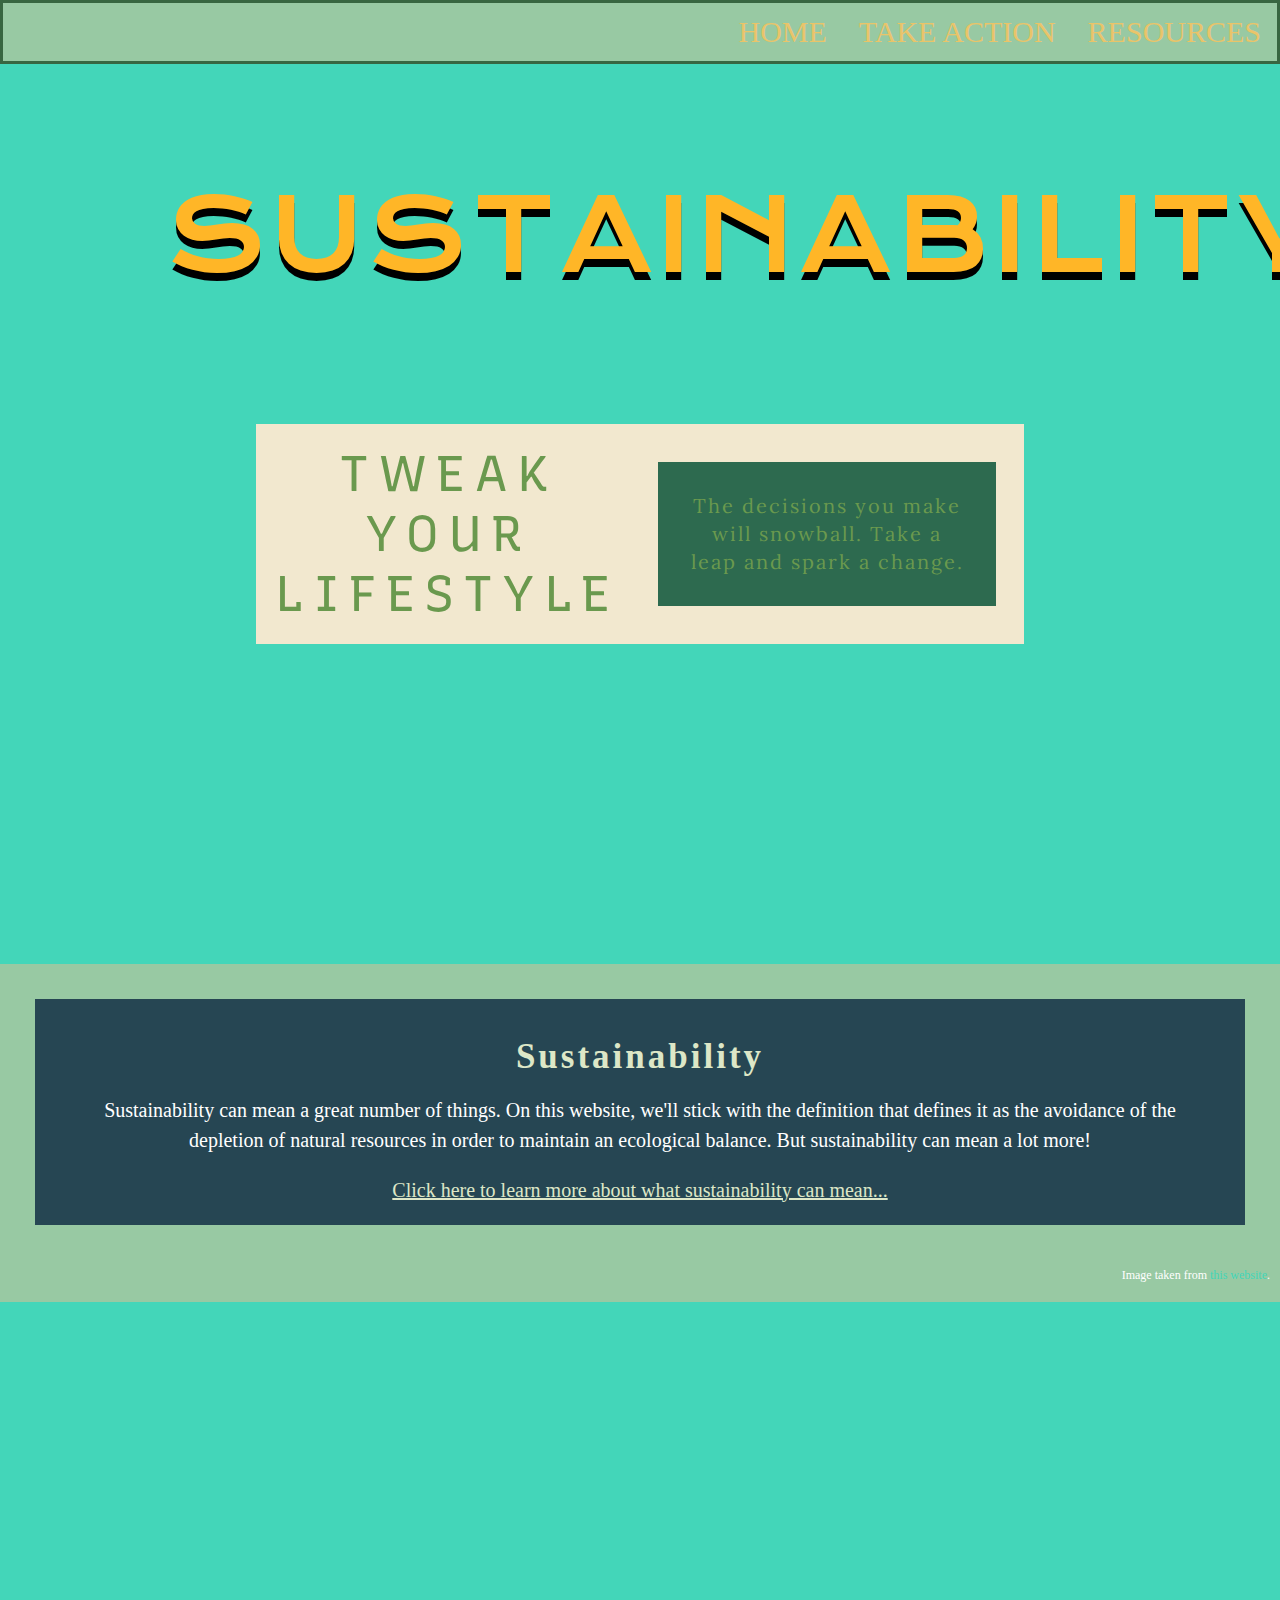
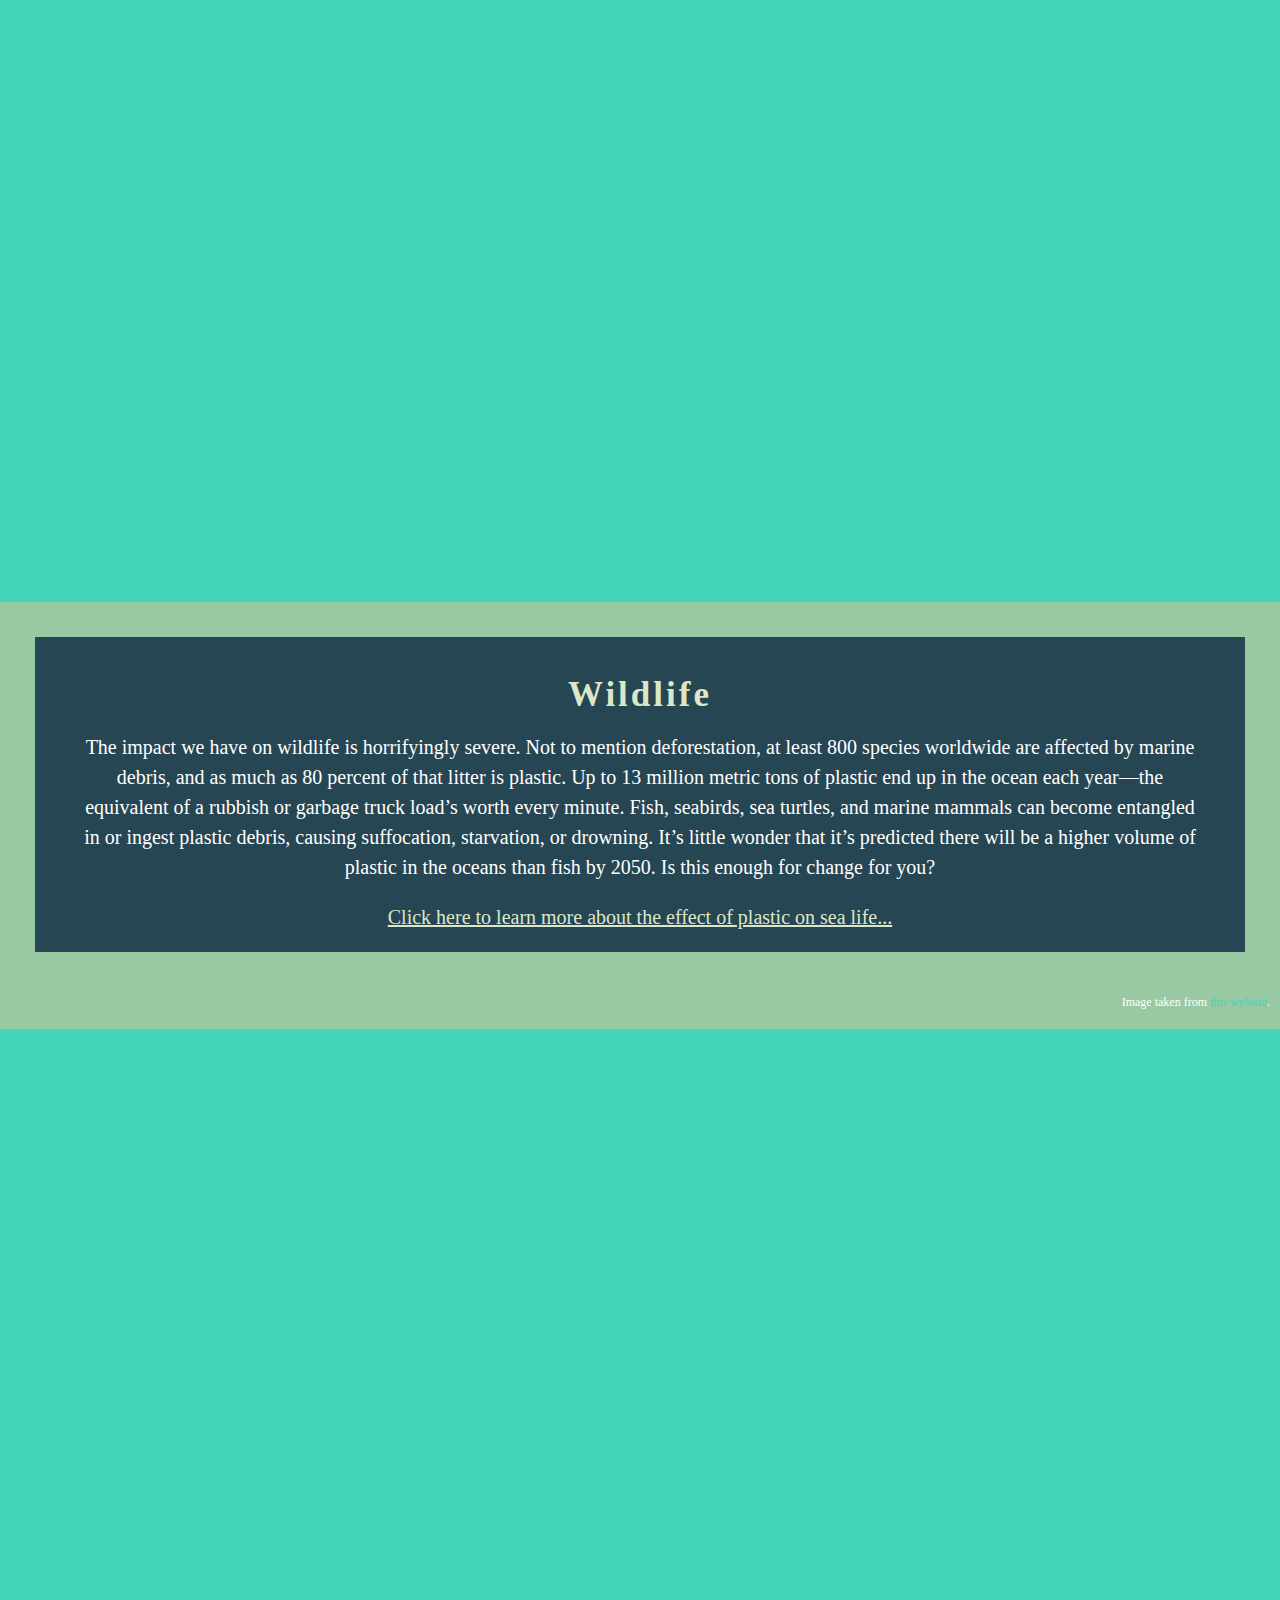
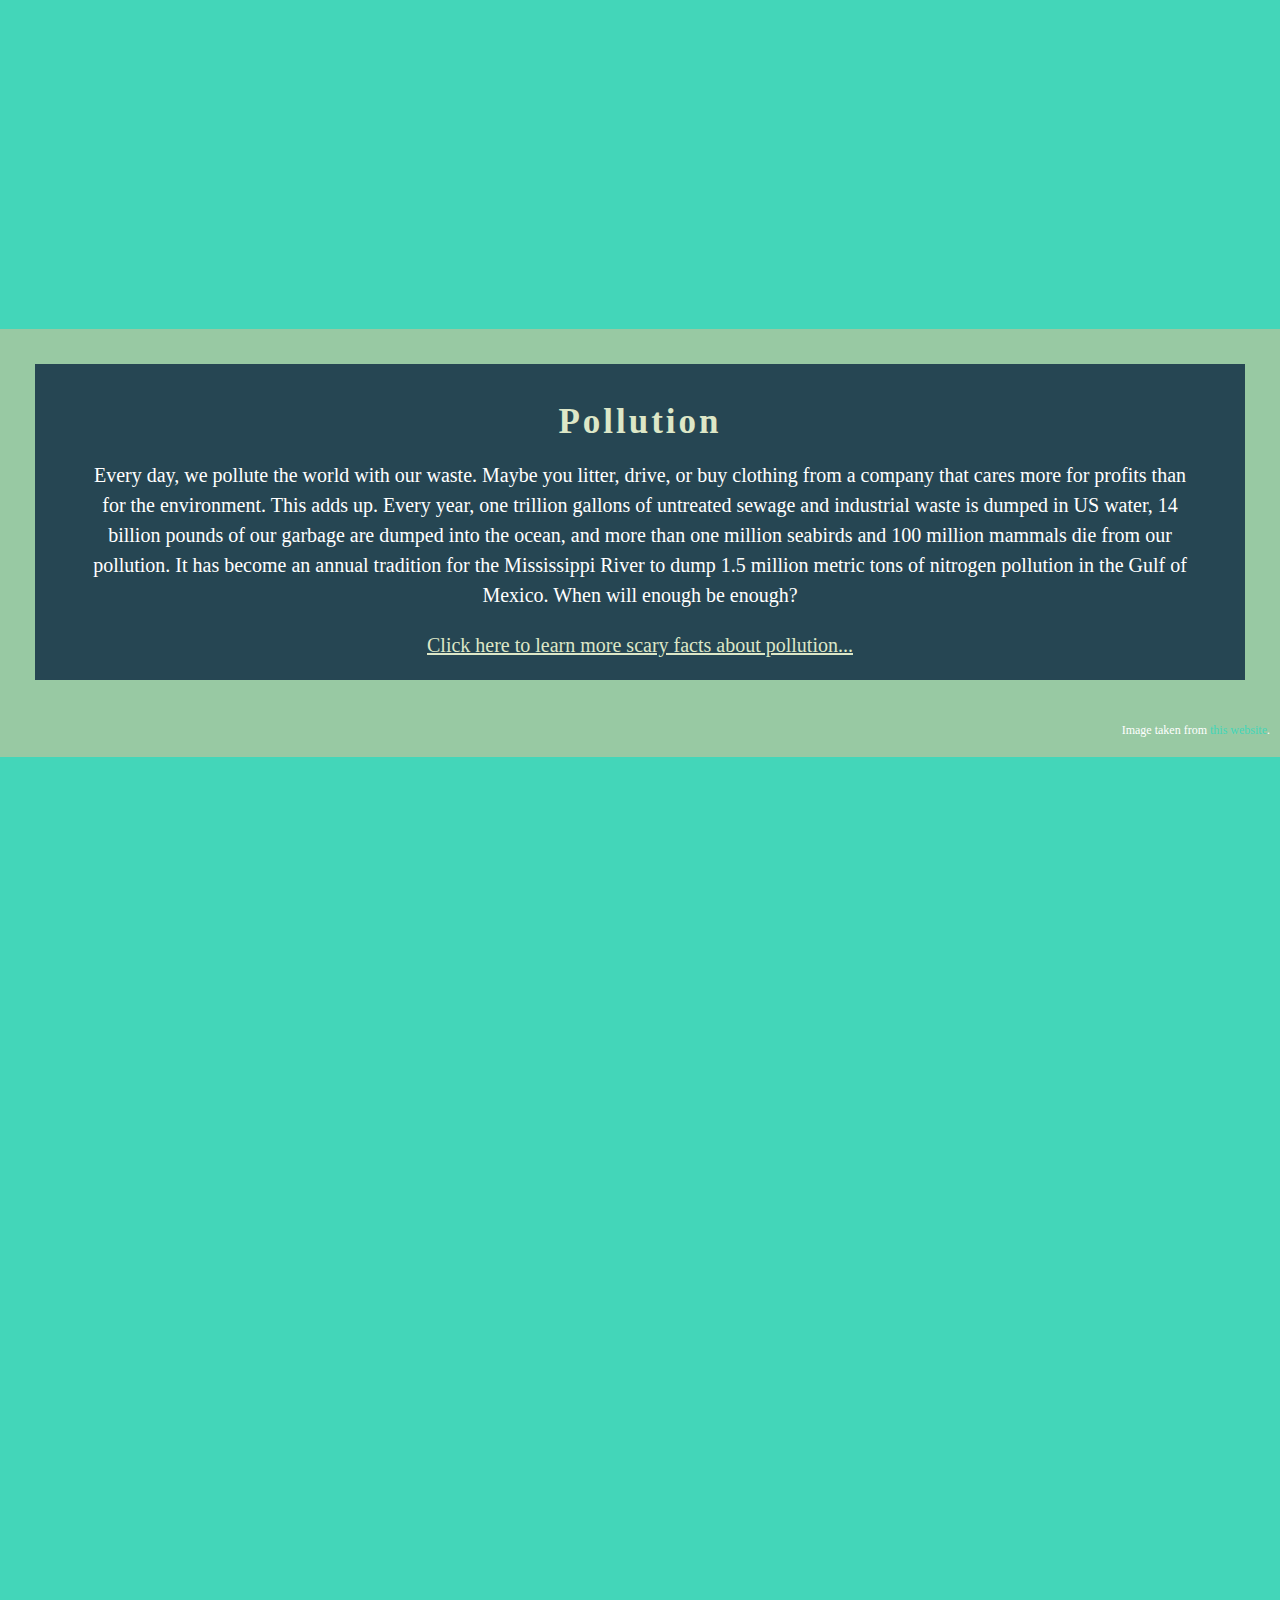
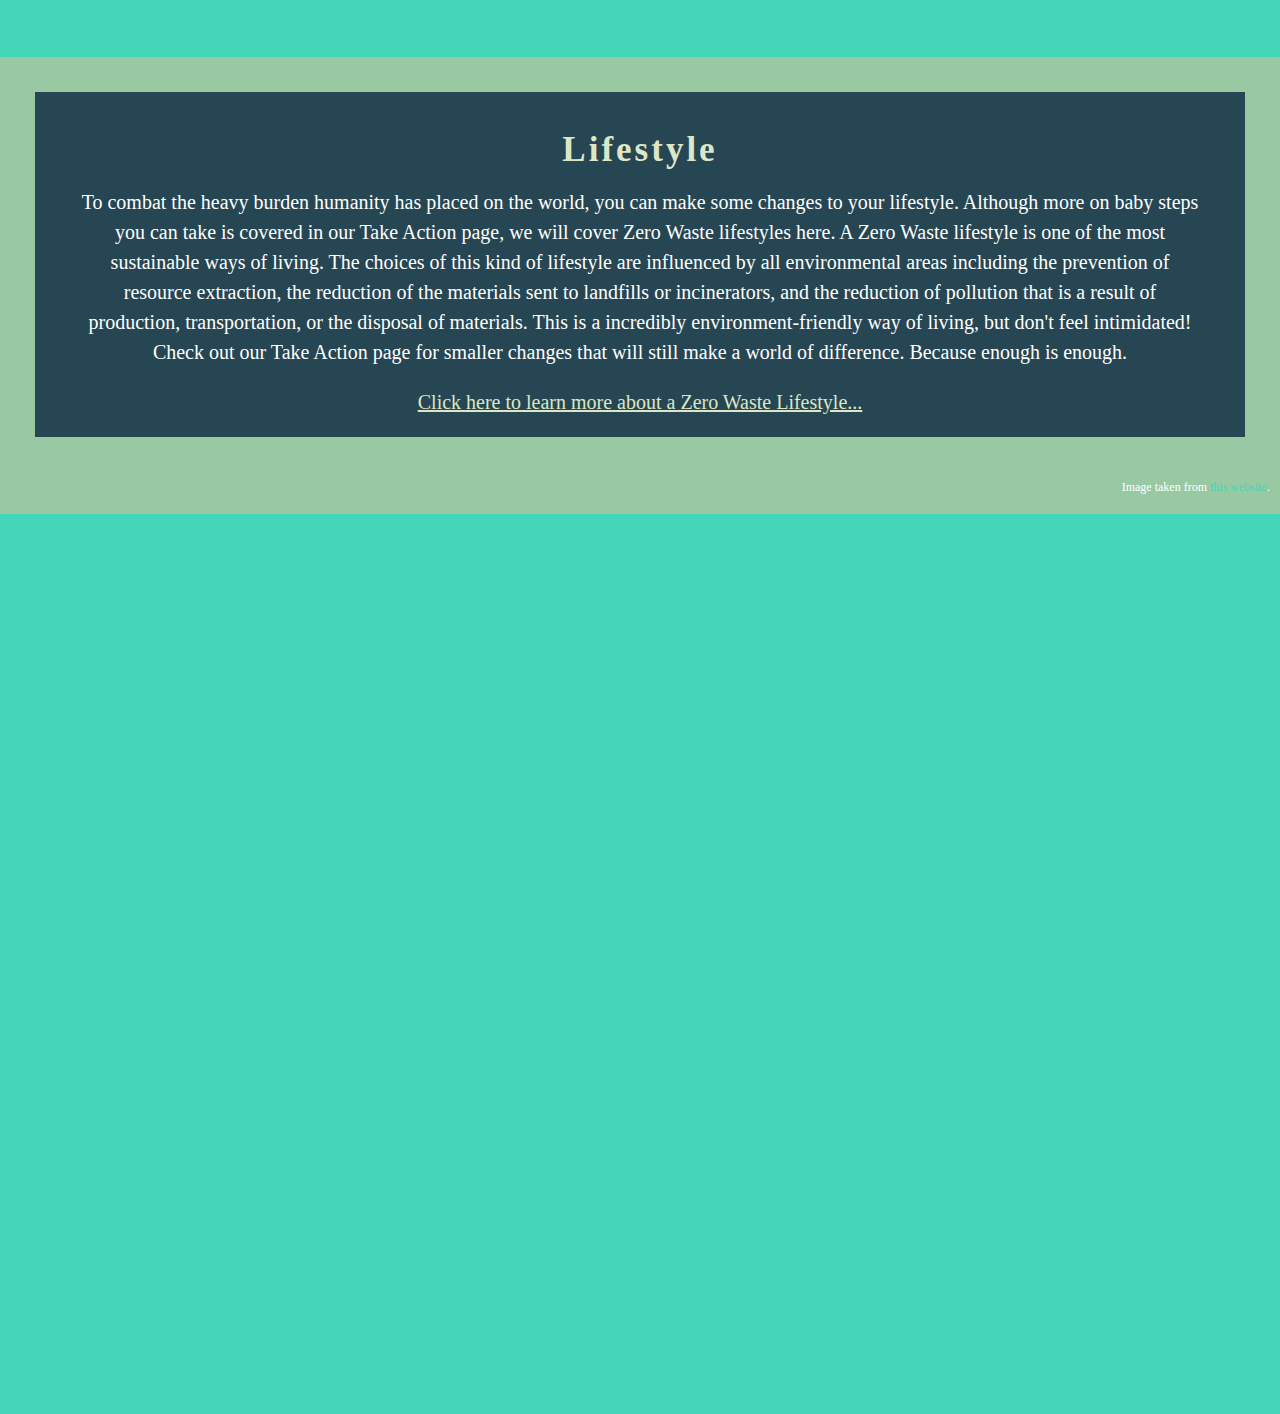
<file: index.html>
<!DOCTYPE html>
<html lang="en">
  <head>
    <!-- TODO: Update the heading with the name of your website -->
    <title>Sustainability</title>

    <meta charset="utf-8" />
    <meta http-equiv="X-UA-Compatible" content="IE=edge" />
    <meta name="viewport" content="width=device-width, initial-scale=1" />

    <!-- import the webpage's stylesheets -->
    <link rel="stylesheet" href="/style.css" />
    <link rel="stylesheet" href="/take-action.css" />

    <!-- import the webpage's javascript file -->
    <script src="/script.js" defer></script>

    <!-- TODO: Add any links to Google font families here -->
    <link
      href="https://fonts.googleapis.com/css2?family=Recursive:wght@600&display=swap"
      rel="stylesheet"
    />
    <link
      href="https://fonts.googleapis.com/css2?family=Krona+One&display=swap"
      rel="stylesheet"
    />
    <link
      href="https://fonts.googleapis.com/css2?family=Lora:wght@500&display=swap"
      rel="stylesheet"
    />
  </head>
  <body>
    <nav>
      <ul class="nav-bar">
        <li class="nav"><a href="resources.html">Resources</a></li>
        <li class="nav"><a href="take-action.html">Take Action</a></li>
        <li class="nav"><a href="index.html">Home</a></li>
      </ul>
    </nav>

    <!------------------------------->
    <!---------TOP SECTION----------->
    <!------------------------------->
    <!--Top section with title and description-->
    <div class="main-message">
      <div class="title">
        Sustainability
      </div>
      <div class="flex-container">
        <div class="heading-home">
          <!-- TODO: Update the heading with the title of your website -->
          TWEAK YOUR LIFESTYLE
        </div>

        <div class="intro-text">
          <!-- TODO: Update the placeholder introduction text with your own intro text -->
          The decisions you make will snowball. Take a leap and spark a change.
        </div>
      </div>
    </div>

    <!------------------------------->
    <!----------SECTION 1-(Sustainability
)----------->
    <!------------------------------->
    <!--Text section-->
    <div class="text-section">
      <h2>
        Sustainability
      </h2>
      <p>
        Sustainability can mean a great number of things. On this website, we'll
        stick with the definition that defines it as the avoidance of the
        depletion of natural resources in order to maintain an ecological
        balance. But sustainability can mean a lot more!
      </p>
      <li class="un">
        <a
          href="https://unfoundation.org/what-we-do/issues/sustainable-development-goals/?gclid=CjwKCAjwmf_4BRABEiwAGhDfSQqAs_URdPVqTlNcwUFnPreCwUTGSYlZZDGcn5oPwS5I6gx8RglHtBoCv4IQAvD_BwE"
          >Click here to learn more about what sustainability can mean...</a
        >
      </li>
    </div>

    <!-- OPTIONAL TODO: If you need to attribute the image in a section, add it the text section -->

    <p class="attributions">
      Image taken from <a href="https://www.technogym.com/">this website</a>.
    </p>

    <!--Image 1-->
    <div class="image-one"></div>

    <!------------------------------->
    <!----------SECTION 2(Wildlife)------------>
    <!------------------------------->
    <!-- TODO: Copy and paste the HTML from Section 1 and update the text and image class -->
    <div class="text-section">
      <h2>
        <!-- TODO: Update the heading with your own -->

        Wildlife
      </h2>

      <p>
        <!-- TODO: Update the text with your own -->
        The impact we have on wildlife is horrifyingly severe. Not to mention
        deforestation, at least 800 species worldwide are affected by marine
        debris, and as much as 80 percent of that litter is plastic. Up to 13
        million metric tons of plastic end up in the ocean each year—the
        equivalent of a rubbish or garbage truck load’s worth every minute.
        Fish, seabirds, sea turtles, and marine mammals can become entangled in
        or ingest plastic debris, causing suffocation, starvation, or drowning.
        It’s little wonder that it’s predicted there will be a higher volume of
        plastic in the oceans than fish by 2050. Is this enough for change for
        you?
      </p>
      <li class="un">
        <a
          href="https://www.pewtrusts.org/en/research-and-analysis/articles/2018/09/24/plastic-pollution-affects-sea-life-throughout-the-ocean#:~:text=According%20to%20the%20United%20Nations,truck%20load's%20worth%20every%20minute."
          >Click here to learn more about the effect of plastic on sea
          life...</a
        >
      </li>
    </div>

    <!-- OPTIONAL TODO: If you need to attribute the image in a section, add it the text section -->

    <p class="attributions">
      Image taken from
      <a href="https://www.condorferries.co.uk/">this website</a>.
    </p>
    <!--Image 2-->
    <div class="image-two"></div>

    <!------------------------------->
    <!----------SECTION 3(Pollution)------------>
    <!------------------------------->
    <!-- TODO: Copy and paste the HTML from Section 1 and update the text and image class -->
    <div class="text-section">
      <h2>
        <!-- TODO: Update the heading with your own -->
        Pollution
      </h2>

      <p>
        <!-- TODO: Update the text with your own -->
        Every day, we pollute the world with our waste. Maybe you litter, drive,
        or buy clothing from a company that cares more for profits than for the
        environment. This adds up. Every year, one trillion gallons of untreated
        sewage and industrial waste is dumped in US water, 14 billion pounds of
        our garbage are dumped into the ocean, and more than one million
        seabirds and 100 million mammals die from our pollution. It has become
        an annual tradition for the Mississippi River to dump 1.5 million metric
        tons of nitrogen pollution in the Gulf of Mexico. When will enough be
        enough?
      </p>
      <li class="un">
        <a
          href="https://www.conserve-energy-future.com/various-pollution-facts.php#:~:text=Fact%203%3A%205000%20people%20die,100%20million%20mammals%20every%20year."
          >Click here to learn more scary facts about pollution...</a
        >
      </li>
    </div>
    <!-- OPTIONAL TODO: If you need to attribute the image in a section, add it the text section -->

    <p class="attributions">
      Image taken from
      <a href="https://wi-images.condecdn.net">this website</a>.
    </p>
    <!--Image 3-->
    <div class="image-three"></div>
    <!------------------------------->
    <!--Copy and paste if you have more than three sections-->
    <!----------SECTION 4(Lifestyle)------------>
    <!------------------------------->
    <!-- TODO: Copy and paste the HTML from Section 1 and update the text and image class -->
    <div class="text-section">
      <h2>
        <!-- TODO: Update the heading with your own -->

        Lifestyle
      </h2>

      <p>
        <!-- TODO: Update the text with your own -->

        To combat the heavy burden humanity has placed on the world, you can
        make some changes to your lifestyle. Although more on baby steps you can
        take is covered in our Take Action page, we will cover Zero Waste
        lifestyles here. A Zero Waste lifestyle is one of the most sustainable
        ways of living. The choices of this kind of lifestyle are influenced by
        all environmental areas including the prevention of resource extraction,
        the reduction of the materials sent to landfills or incinerators, and
        the reduction of pollution that is a result of production,
        transportation, or the disposal of materials. This is a incredibly
        environment-friendly way of living, but don't feel intimidated! Check
        out our Take Action page for smaller changes that will still make a
        world of difference. Because enough is enough.
      </p>
      <li class="un">
        <a
          href="https://www.centerforecotechnology.org/zero-waste-lifestyle/#:~:text=Zero%20Waste%20is%20a%20movement,most%20sustainable%20ways%20of%20living."
          >Click here to learn more about a Zero Waste Lifestyle...</a
        >
      </li>
    </div>
    <!-- OPTIONAL TODO: If you need to attribute the image in a section, add it the text section -->

    <p class="attributions">
      Image taken from <a href="https://66.media.tumblr.com">this website</a>.
    </p>
    <!--Image 4-->
    <div class="image-four"></div>
    <!------------------------------->
    <!---------ABOUT SECTION--------->
    <!------------------------------->
    <!--Text section only-->
  </body>
</html>
</file>
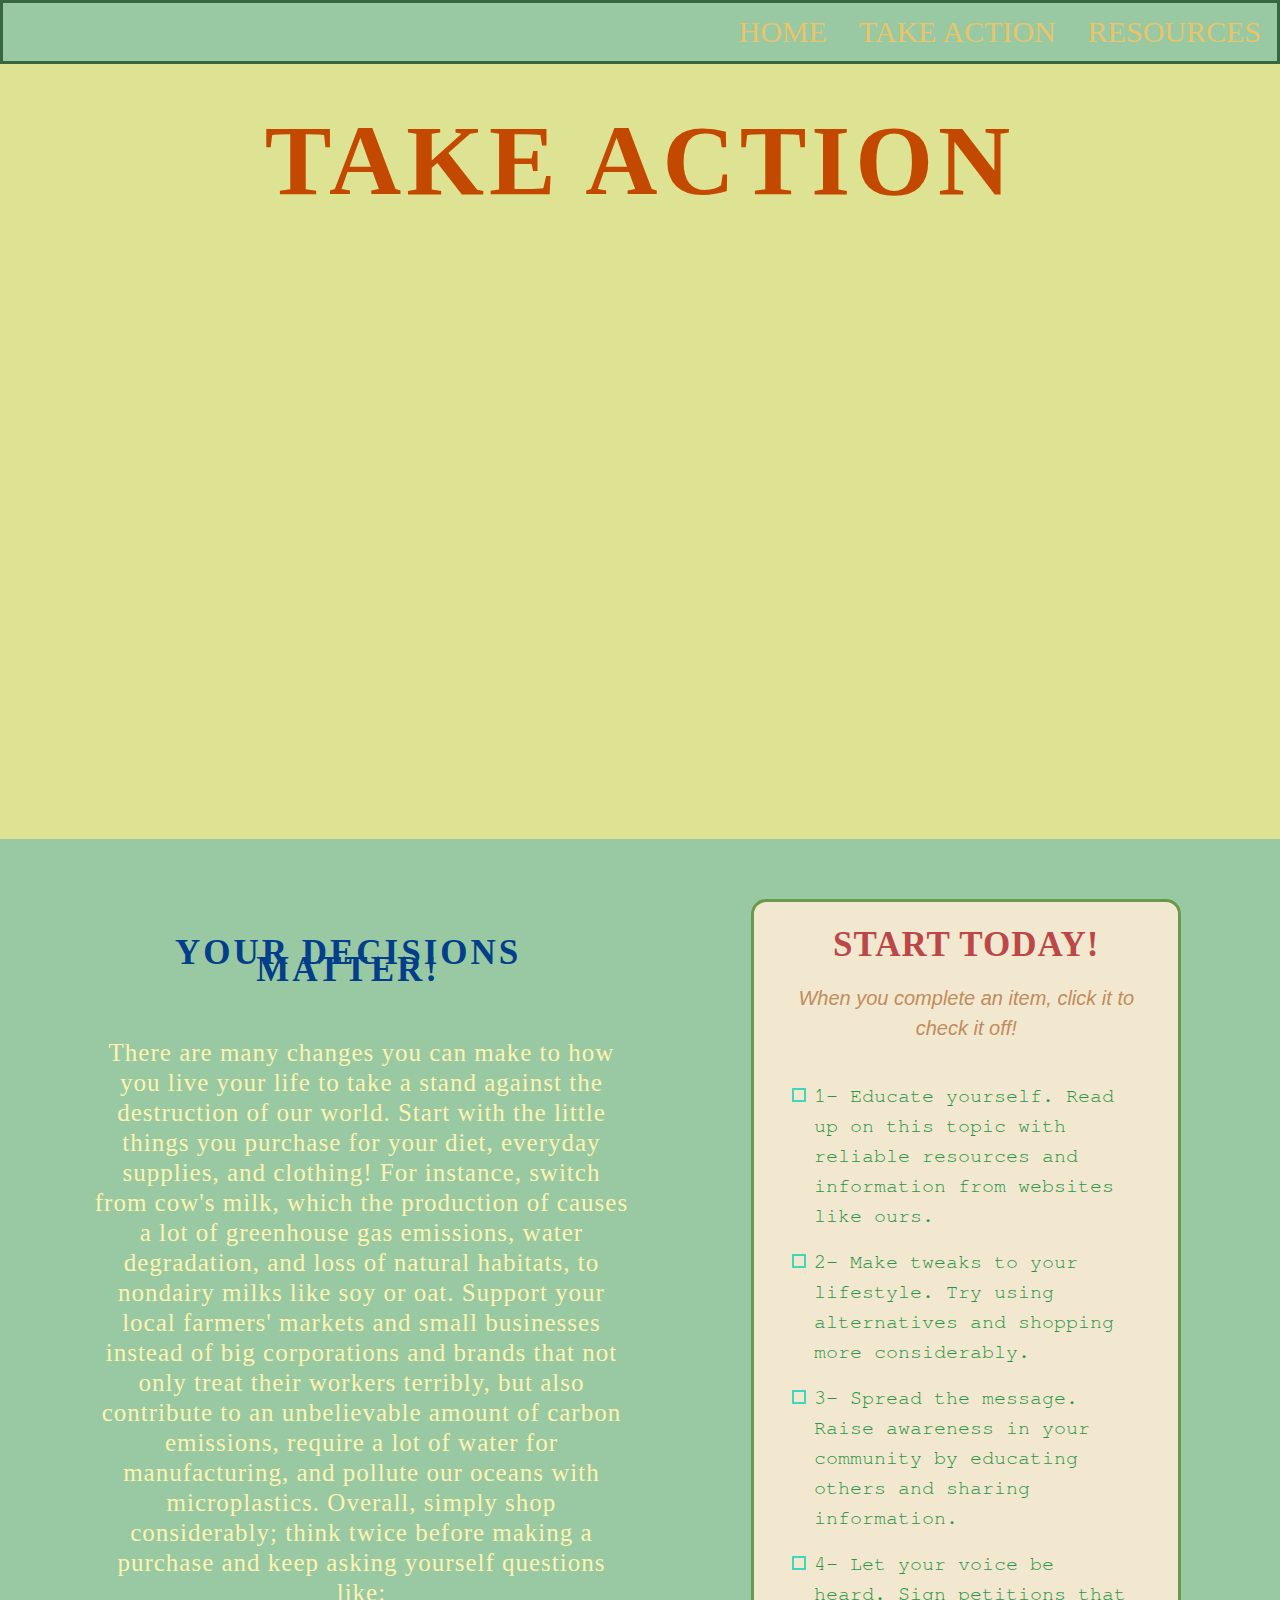
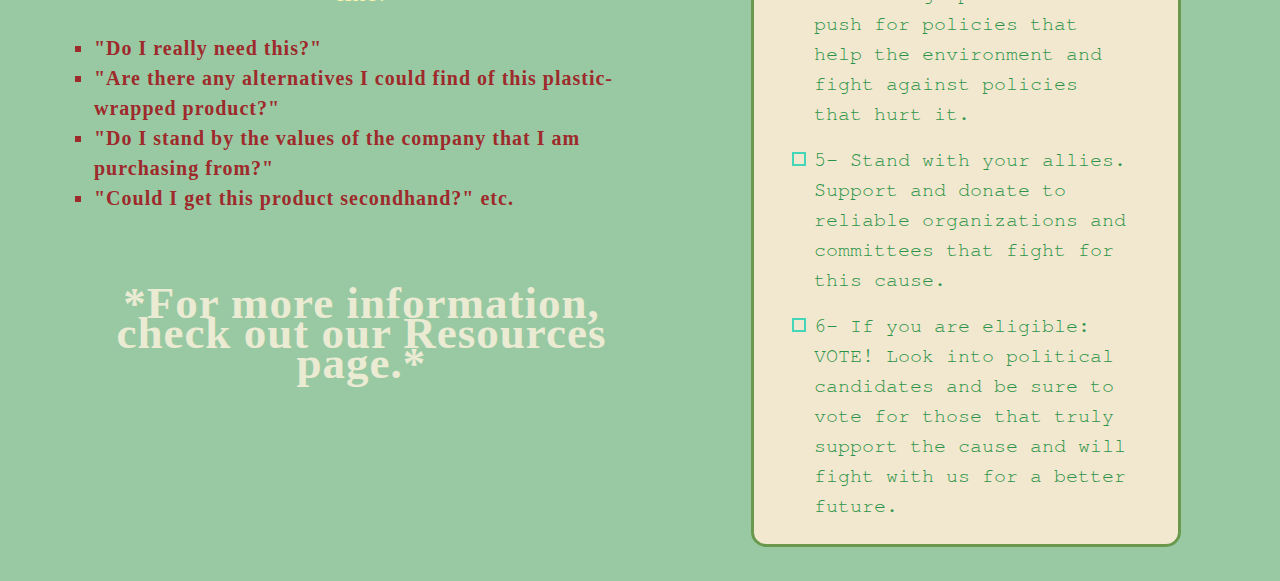
<file: take-action.html>
<!DOCTYPE html>
<html lang="en">
  <head>
    <!-- TODO: Update the heading with the name of your website -->
    <title>Take Action</title>
    <meta charset="utf-8" />
    <meta http-equiv="X-UA-Compatible" content="IE=edge" />
    <meta name="viewport" content="width=device-width, initial-scale=1" />

    <!-- import the webpage's stylesheets -->
    <link rel="stylesheet" href="/style.css" />
    <link rel="stylesheet" href="/take-action.css" />

    <!-- import the webpage's javascript file -->
    <script src="/script.js" defer></script>

    <!-- TODO: Add any links to Google font families here -->
    <link
      href="https://fonts.googleapis.com/css2?family=Oswald&display=swap"
      rel="stylesheet"
    />
    <link
      href="https://fonts.googleapis.com/css2?family=Mulish&display=swap"
      rel="stylesheet"
    />
    <link
      href="https://fonts.googleapis.com/css2?family=Source+Sans+Pro&display=swap"
      rel="stylesheet"
    />
  </head>

  <body>
    <nav>
      <ul class="nav-bar">
        <li class="nav"><a href="resources.html">Resources</a></li>
        <li class="nav"><a href="take-action.html">Take Action</a></li>
        <li class="nav"><a href="index.html">Home</a></li>
      </ul>
    </nav>

    <div class="page-header-action">
      <h1>Take Action</h1>
      <div id="text-background"></div>
    </div>

    <!------------------------------->
    <!--------FLEX CONTAINER--------->
    <!------------------------------->
    <!-- TODO: Create a flex container with the class "flex-container-action" to hold the description of your action and your check list -->
    <div class="flex-container-action">
      <!-- TODO: Inside the flex containter, add a flex item with the class "action-info-container" to hold your description-->
      <div class="action-info-container">
        <h2>
          <div id="slogan">YOUR DECISIONS MATTER!</div>
        </h2>
        <div id="info">
          <p>
            There are many changes you can make to how you live your life to
            take a stand against the destruction of our world. Start with the
            little things you purchase for your diet, everyday supplies, and
            clothing! For instance, switch from cow's milk, which the production
            of causes a lot of greenhouse gas emissions, water degradation, and
            loss of natural habitats, to nondairy milks like soy or oat. Support
            your local farmers' markets and small businesses instead of big
            corporations and brands that not only treat their workers terribly,
            but also contribute to an unbelievable amount of carbon emissions,
            require a lot of water for manufacturing, and pollute our oceans
            with microplastics. Overall, simply shop considerably; think twice
            before making a purchase and keep asking yourself questions like:
          </p>
          <div class="p2">
            <li>"Do I really need this?"</li>
            <li>
              "Are there any alternatives I could find of this plastic-wrapped
              product?"
            </li>
            <li>
              "Do I stand by the values of the company that I am purchasing
              from?"
            </li>
            <li>"Could I get this product secondhand?" etc.</li>

            <div id="note">
              <p>
                *For more information, check out our Resources page.*
              </p>
            </div>
          </div>
        </div>
      </div>
      <!-- TODO: Inside the flex containter, add a flex item with class "action-list-container" and the id "checklist" to hold your checklist -->
      <div class="action-list-container" id="checklist">
        <h2 class="checklist-header">
          START TODAY!
        </h2>
        <p id="instructions">
          When you complete an item, click it to check it off!
        </p>
        <ul id="my-list">
          <li class="action-li">
            1- Educate yourself. Read up on this topic with reliable resources
            and information from websites like ours.
          </li>

          <li class="action-li">
            2- Make tweaks to your lifestyle. Try using alternatives and
            shopping more considerably.
          </li>
          <li class="action-li">
            3- Spread the message. Raise awareness in your community by
            educating others and sharing information.
          </li>
          <li class="action-li">
            4- Let your voice be heard. Sign petitions that push for policies
            that help the environment and fight against policies that hurt it.
          </li>
          <li class="action-li">
            5- Stand with your allies. Support and donate to reliable
            organizations and committees that fight for this cause.
          </li>
          <li class="action-li">
            6- If you are eligible: VOTE! Look into political candidates and be
            sure to vote for those that truly support the cause and will fight
            with us for a better future.
          </li>
        </ul>
      </div>
    </div>
  </body>
</html>
</file>
<file: style.css>
/* 

This CSS file is contains the CSS rule sets for 
    - index.html
    - any universal elements that all pages use

The CSS for the take-action.html is in take-action.css

*/

/************************************************/
/************* UNIVERSAL ELEMENTS ***************/
/************************************************/

/* TODO: Customize your font properties and background color for all elements inside the <body> and <html> tags */
body,
html {
  height: 100%;
  font-size: 20px; /* Change the font size*/
  line-height: 1.5em; /* Change the line height size*/
  margin: 0em;
  color: white; /* Change the font color*/
  background-color: #98c9a3; /* Change the background color */
  box-sizing: border-box;
}

h1 {
  letter-spacing: 5px;
  font-size: 50px;
  /*TODO: Change the font-family property to your linked font*/
  color: #6A994E;
  text-align: center;
}

/*TODO: Change the font-family property to your linked font*/
h2 {
  letter-spacing: 3px;
  font-size: 45px;
  color: #dde7c7;
  text-align: center;
  line-height: 0.5em;
}

p {
  text-align: center;
}

/*TODO: Change the color of a link when a person hovers over it*/
p a {
  color: #43d6b9ff;
  text-decoration: none;
}

li.resource-link {
  text-align: center;
  color: #453A67;
  font-size: 25px;
}

.blurb {
  font-size: 32px;
  color: #453A67;
}
/************************************************/
/*************** CSS FOR NAV BAR ****************/
/************************************************/

/* All of these TODOs are optional. You should change the styling based on your mockup */

/* TODO (optional): Change the background color and/or border style */

ul.nav-bar {
  /* Styling for the <ul class="nav-bar"> element */
  list-style-type: none;
  margin: 0;
  padding: 0;
  overflow: hidden;
  background-color: #98C9A3;
  border-style: solid;
  border-color: #386641;
}

/* TODO (optional): Change the font size*/

li.nav {
  /* Styling for the <li class="nav"> element */
  font-size: 30px;
  float: right;
}

/* TODO (optional): Change the font color, decoration, and/or case */

li.nav a {
  /* Styling for the <a> elements in <li class="nav"> */
  display: block;
  color: #e9c46a;
  text-align: center;
  padding: 14px 16px;
  text-decoration: none;
  text-transform: uppercase;
  font-family: "Marker Felt";
}

/* TODO (optional): Change the background color and/or font color when the mouse hovers over an item */

li.nav a:hover {
  /* Styling for the <a> elements when the mouse is hovering in <li class="nav"> */
  background-color: #bc4749;
  color: #43d6b9ff;
}

li.un {
  list-style-type: none;
}
li.un a {
  color: #dde7c7;
}
/************************************************/
/*********** CSS FOR FLEXBOX HEADING ************/
/************************************************/

/* TODO: Review the CSS properties to the flexbox container for title and intro text */
.flex-container {
  display: flex; /* Set the flexbox display */
  flex-direction: row; /* Configure the flex items to row */
  flex-wrap: nowrap; /* Don’t wrap the flex items */
  justify-content: center; /* Justify the flex items to the center */
  align-items: center; /* Align the flex items to the center */

  /* Design properties */
  background-color: #F2E8CF;
  padding: 5px;

  /* Positioning properties */
  position: absolute;
  left: 20%;
  right: 20%;
  top: 40%; /* Change this value to move the box up or down */

  /*Debugging Tip: Uncomment the line below to see the outline of the container*/
  /*border-style: dotted;*/
}

/* TODO: Review the CSS properties to the flex item for the heading (the left box) */
.heading-home {
  font-family: "Recursive", sans-serif;
  padding: 2%;
  color: #6A994E;
  font-size: 50px;
  letter-spacing: 10px;
  line-height: 60px;
  text-align: center;

  /*Debugging Tip: Uncomment the line below to see the outline of the container*/
  /*border-style: dotted;*/
}
.title {
  font-family: "Krona One", sans-serif;
  padding: 13%;
  color: #ffb627;
  font-size: 100px;
  letter-spacing: 5px;
  line-height: 10px;
  text-align: center;
  text-transform: uppercase;
  font-smoothing: antialiased;
  text-shadow: 0 8px black;
}

/* TODO: Review the CSS properties to the flex item for the intro text (the right box) */
.intro-text {
  background-color: #2d6a4f; /* Add your own background color */
  padding: 4%;
  margin: 3%;
  color: #6A994E; /* Add the color of your font */
  font-size: 20px; /* Add your font size*/
  letter-spacing: 2px; /* Adds space between letters */
  line-height: 1.4em; /* Adds space between lines */
  text-align: center;
  font-family: "Lora", serif;

  /*Debugging Tip: Uncomment the line below to see the outline of the container*/
  /*border-style: dotted;*/
}

/************************************************/
/*************** PARALLAX SCROLL ****************/
/************************************************/

/*-----------TEXT SECTIONS-----------*/

/* TODO (optional): Change the background color and/or text alignment */

.text-section {
  background-color: #264653;
  padding: 20px 45px;
  margin: 35px;
  text-align: center;
}

/*---------IMAGE STYLING + PARALLAX PROPERTY---------*/

/* TODO: Add the CSS selector for each image to the collective image rule set */

.main-message,
.image-one,
.image-two,
.image-three,
.image-four {
  position: relative;
  background-position: center;
  background-repeat: no-repeat;
  background-color: #43d6b9ff;
  background-size: cover;
  min-height: 100%; /* This adjusts the height of the image */

  /* TODO: Add the property to create the parallax scrolling effect here */
  background-attachment: fixed;
}
/* TODO: Replace the current image URL with your own. This is the top image on your homepage. */
.main-message {
  background-image: url("https://cdn.shopify.com/s/files/1/0078/1032/files/shutterstock_448263469_1_2048x2048.jpg?v=1479498474");
}

/* TODO: Replace the current image URL with your own */
.image-one {
  background-image: url("https://www.technogym.com/wpress/wp-content/uploads/2019/06/Small-Giardino-Verticale.jpg");
}
.image-two {
  background-image: url("https://www.condorferries.co.uk/remote.axd/condorlivemedia.azureedge.net/media/11088/plastic-in-the-ocean.jpg?anchor=center&amp;mode=crop&amp;width=1920&amp;height=1080&amp;rnd=132215866990000000");
}
.image-three {
  background-image: url("https://wi-images.condecdn.net/image/ENRNQa5Zgkn/crop/3240/f/gettyimages-625667906.jpg");
}
.image-four {
  background-image: url("https://66.media.tumblr.com/4dfe5e825b39fc247bb62577eb0ef4a0/tumblr_pqxuf7FSc91t64oyu_1280.jpg");
}
/* TODO: Add a second background image. Make sure you add this class selector to the collective image rule set above */

/* TODO: Add more background images by repeating the process above */

/*-----------IMAGE ATTRIBUTIONS (if required)-----------*/
.attributions {
  font-size: 12px;
  text-align: right;
  margin-right: 10px;
}

/******************************************************/
/***** CHANGE INDEX.HTML CSS BASED ON SCREEN SIZE *****/
/******************************************************/

/* TODO: Add a breakpoint if the screen is 700px or less */
@media only screen and (max-width: 700px) {
  .flex-container: flex-wrap: wrap;
  top: 20%;
}
/* CSS rule sets */
/* TODO: Add additional breakpoints based on your website's design*/
h3 {
  padding-top: -1px;
  margin-top: 3%;
  font-family: "Gill Sans", sans-serif;
  font-size: 100px;
  color: #124E78;
  text-align: center;
  text-transform: uppercase;
}
</file>
<file: take-action.css>
/******************************************************/
/************** CSS FOR TAKE-ACTION.HTML **************/
/******************************************************/

.page-header-action {
  width: 100%;
  position: absolute;
  text-transform: uppercase;
  background-color: #EFD6AC;
  background-image: url("https://1yjob743ilegfihp83lnmdm1-wpengine.netdna-ssl.com/wp-content/uploads/2019/05/10-of-the-Best-Protest-Signs-from-Australias-Friday-School-Strike-for-Climate.jpg");
  position: relative;
  background-position: center;
  background-repeat: no-repeat;
  background-color: #DDE392;
  background-size: cover;
  min-height: 85%;
  padding-top: 10px;
}

h1 {
  padding: 5px;
  font-family: "Chalkduster", fantasy;
  font-size: 100px;
  color: #C44900;
  background-image: url("https://previews.123rf.com/images/kajlacar/kajlacar1703/kajlacar170300171/73273171-painting-closeup-texture-plain-light-color-background-for-vivid-colorful-creative-backgrounds-oil-on.jpg");
  background-size: cover;
  position: absolute;
  left: 20%;
  right: 20%;
}
h2 {
  font-size: 35px;
  text-align: center;
}
#slogan {
  font-size: 35px;
  margin-top: -7%;
  margin-right: 5%;
  margin-left: 0;
  text-align: center;
  font-family: "Marker Felt", fantasy;
  color: #023E8A;
}
#info {
  padding-top: 5px;
  color: #FFF3B0;
  font-size: 25px;
  fonr-family: "American Typewriter", serif;
  letter-spacing: 1px;
}
.p2 {
  font-weight: bold;
  font-size: 20px;
  color: #9E2A2B;
  list-style-type: square;
}

#note {
  padding-top: 30px;
  font-size: 45px;
  font-family: "American Typewriter", serif;
  color: #EBEBD3;
}

/******************************************************/
/***************** ACTION ITEM LIST *******************/
/******************************************************/

/* Shoutout to Nicole for helping us fix the layout of our Take Action page!

/* Flexbox container that holds all flex items */
.flex-container-action {
  display: flex;

  position: absolute;
  padding: 1em 3;
  align-items: center;

  left: 5%;
  right: 5%;

  margin: 2% 0;
  width: 90%;

  flex-direction: row;
  flex-wrap: nowrap;
  justify-content: center;
  align-items: start;
  /*border-style: dotted;*/ /*Uncomment to see the outline of the container*/
}

/* Left box under title; item in .flex-container */
.action-info-container {
  width: 100%;
  margin-right: 5%;
  margin-left: 0;
  margin-top: 5%;
  margin-bottom: 5%;
  padding: 30px;
  font-size: 16px;
  flex-grow: 2;
  /*border-style: dotted;*/ /*Uncomment to see the outline of the container*/
}

.action-info-container img {
  width: 40%;
}

/* Right box under title; item in .flex-container */
.action-list-container {
  width: 70%;
  padding: 25px;
  margin: 3%;
  flex-grow: 1;

  /*border-style: dotted;*/ /*Uncomment to see the outline of the container*/
}

/* Holds all elements related to the action item list; inside the action-list-container */
#checklist {
  background-color: #F2E8CF;
  border-radius: 15px;
  padding-top: 5px;
  padding-bottom: 15px;
  border-style: solid;
  border-color: #6A994E;
  /*border-style: dotted;*/ /*Uncomment to see the outline of the container*/
}

/* Header in the list container */
.checklist-header {
  text-align: center;
  color: #BC4749;
  letter-spacing: 1px;
  /*border-style: dotted;*/ /*Uncomment to see the outline of the container*/
}

/* Intructions inside the list container */
#instructions {
  font: 20px;
  font-family: "Roboto", sans-serif;
  text-align: center;
  font-style: italic;
  color: #C18C5D;
  /*border-style: dotted;*/ /*Uncomment to see the outline of the container*/
}

/* The div container for the unordered action item list */
#my-list {
  padding-top: 8px;
  padding: 10px 0 0 0;
  margin: 0;
  font-size: 15pt;
  font-family: "FreeMono", monospaceasy;
  color: #007F5F;
}

/* Styling for individual action list items */
#my-list li {
  cursor: pointer;
  padding-top: 8px;
  padding-right: 20px;
  padding-bottom: 8px;
  padding-left: 35px;
  position: relative;
  list-style-type: none;
  transition: 0.2s;
  width: 85%;
  color: #2B9348;
  /*border-style: dotted;*/ /*Uncomment to see the outline of the container*/
}

/* Styling for the check squares added at the beginning of each list item */
#my-list li::before {
  content: "";
  position: absolute;
  border-color: #43d6b9ff;
  border-style: solid;
  border-width: 2px;

  top: 15px;
  left: 13px;
  height: 10px;
  width: 10px;
}
/* 
A note on the checkbox: This is actually just a neat trick. Before the 
item is clicked, the CSS file inserts a blank space through the content: "";
property. You can draw a border around this blank space so it appears like 
a box. After the item is clicked, new CSS rules are applied that remove the 
border from two sides and rotate the blank space by 45 degress so it looks 
like a checkmark!
*/

/* Change background color when cursor hovers over list items */
#my-list li:hover {
  background: #f3f3f3;
  color: #0D38D3;
}

/* Change check square color when cursor hovers over */
#my-list li:hover::before {
  border-color: #0D38D3;
  border-style: solid;
}

/* When marked complete (i.e. clicked on) add strikethrough */
#my-list li.all-done {
  text-decoration: line-through;
}

/* Add a "checked" mark when clicked on */
#my-list li.all-done::before {
  content: "";
  position: absolute;
  border-color: #0D38D3;
  border-style: solid;
  border-width: 0 2px 2px 0;
  top: 5px;
  left: 16px;
  transform: rotate(45deg);
  height: 15px;
  width: 7px;
}

/******************************************************/
/** CHANGE TAKE-ACTION.HTML CSS BASED ON SCREEN SIZE **/
/******************************************************/

/* IF THE SCREEN IS ~~700 OR LESS~~ IMPLEMENT THESE RULES */

@media only screen and (max-width: 700px) {
  .flex-container-action {
    flex-wrap: wrap;
  }
}

/* IF THE SCREEN IS ~~701 OR MORE~~ IMPLEMENT THESE RULES */

@media only screen and (min-width: 701px) {
  .flex-container-action {
    flex-wrap: wrap;
  }

  .left-container {
    width: 50%;
    margin-right: 10%;
  }
}

/* IF THE SCREEN IS ~~1000 OR MORE~~ IMPLEMENT THESE RULES */
@media only screen and (min-width: 1000px) {
  .flex-container-action {
    flex-wrap: nowrap;
  }
}

/* IF THE SCREEN IS ~~1250 OR MORE~~ IMPLEMENT THESE RULES */
@media only screen and (min-width: 1250px) {
  .flex-container-action {
    flex-wrap: nowrap;
  }

  #list-container {
    background-color: white;
    border-radius: 15px;
    padding: 20px 20px 40px 40px;
  }

  .left-container {
    width: 50%;
    margin-right: 10%;
  }
}
</file>
